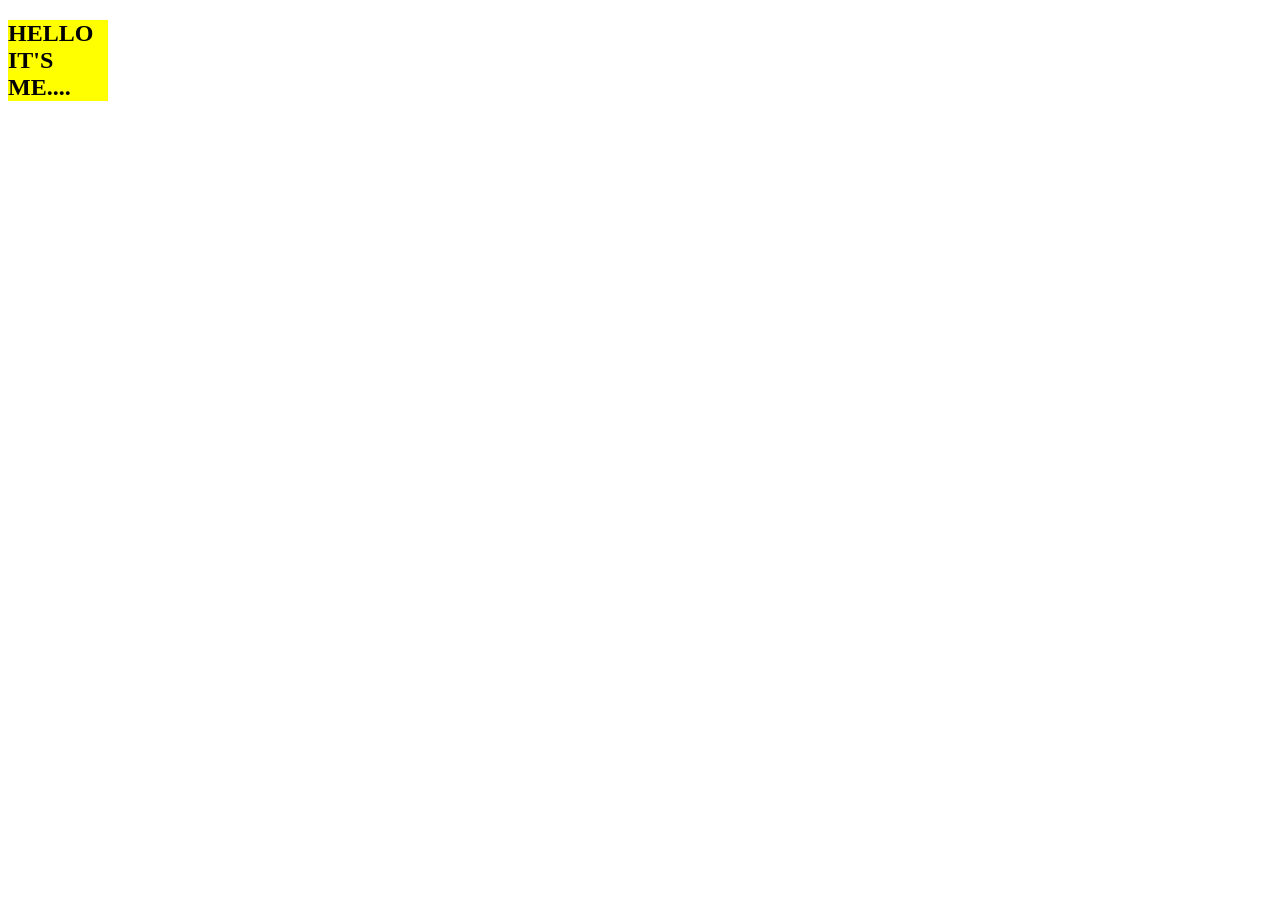
<file: node-js/index.html>
<!DOCTYPE html>

<html>
    <head>
        <meta charset="utf-8">
        <meta http-equiv="X-UA-Compatible" content="IE=edge">
        <title></title>
        <meta name="description" content="">
        <meta name="viewport" content="width=device-width, initial-scale=1">
        <link rel="stylesheet" href="./index .css">
    </head>
    <body>
        <div class = "first">
            <div class = "inside">
               <h2>HELLO IT'S ME....<h2>
            </div>
        </div>
        
        <script></script>
    </body>
</html>
</file>
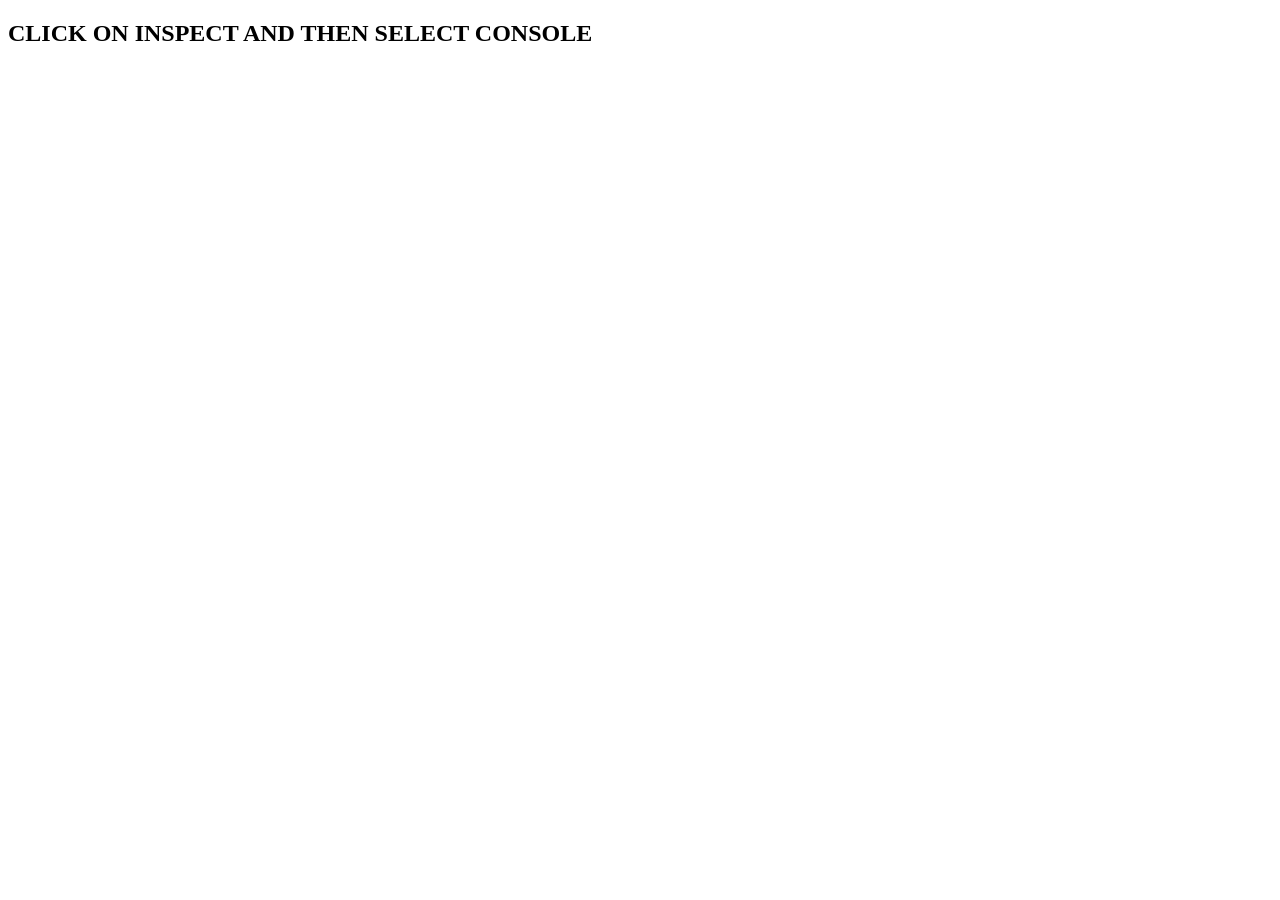
<file: math object in js/math.html>
<!DOCTYPE html>

<html>
    <head>
        <meta charset="utf-8">
        <meta http-equiv="X-UA-Compatible" content="IE=edge">
        <title>math object in js</title>
        <meta name="description" content="">
        <meta name="viewport" content="width=device-width, initial-scale=1">
        <link rel="stylesheet" href="">
    </head>
    <body>
       
        <div class = "conatiner">
           <h2>CLICK ON INSPECT AND THEN SELECT CONSOLE <h2>
        
        </div>
        <script>
        let m = Math;
        console.log(m);

        let a = 72.34;
        console.log("the rounded value of a is:",Math.round(a));

        console.log("3 raised to power 2 is:",Math.pow(3,2));

        console.log("square root of 50 is:",Math.sqrt(50));

        console.log("5.8 is rounded up to nearest int is :",Math.ceil(5.8));
        console.log("5.8 is rounded down to nearest int is :",Math.floor(5.8));


        console.log("absolute of -5.8  is :",Math.abs(-5.8));

        console.log("minimum value of 9,2,4 is :",Math.min(9,2,4));
        console.log("max value of 9,2,4 is :",Math.max(9,2,4));

        //GENERATING RANDOM VALUE//

        let r = Math.random();
        console.log("the random number is ",r);

        let a1 = 50;
        let b1 = 60;

        let r1 = a1+(b1-a1)*Math.random();
        console.log(r1);

        
        
        
        
        </script>
    </body>
</html>
</file>
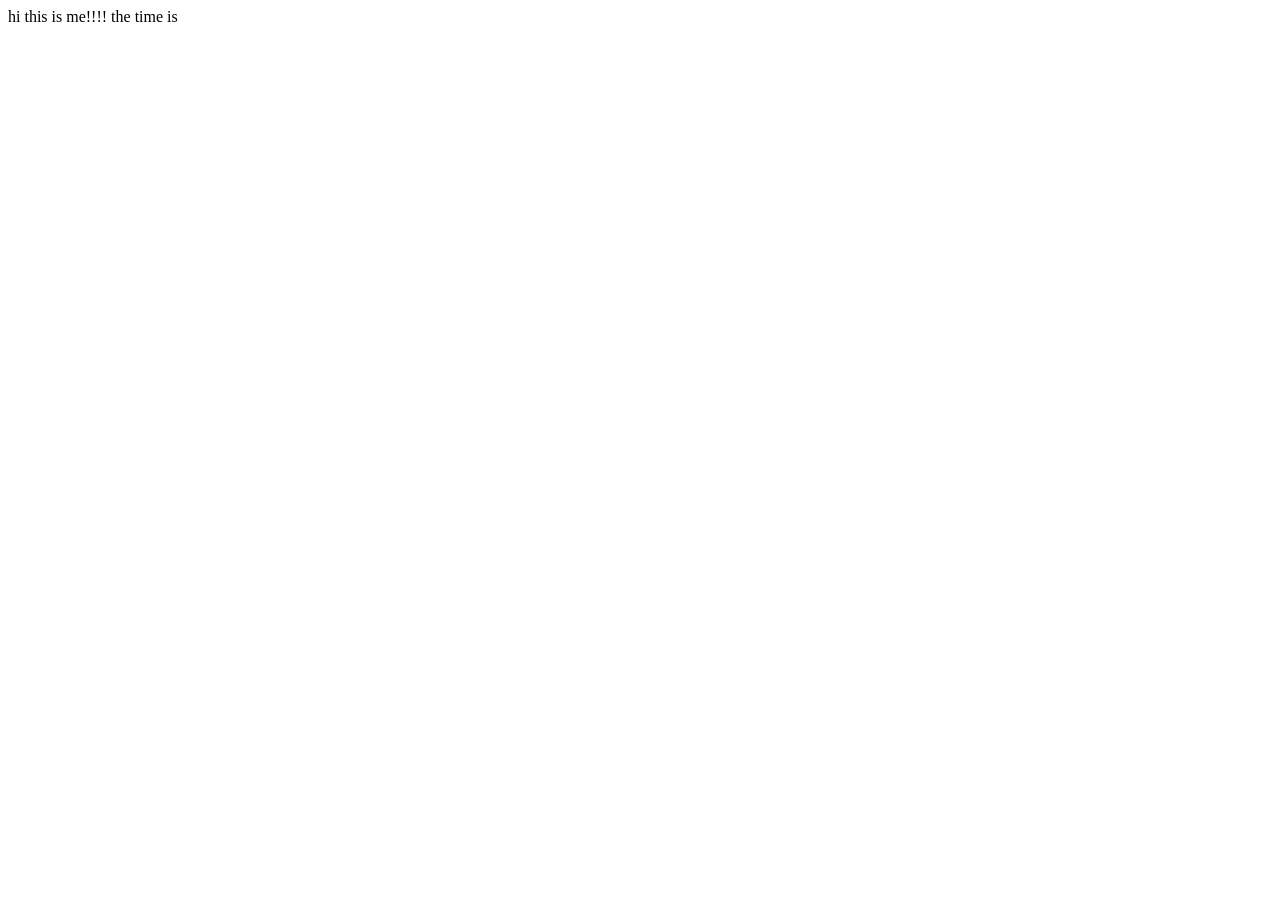
<file: set-interval,st-timeout/interval.html>
<!DOCTYPE html>

<html>
    <head>
        <meta charset="utf-8">
        <meta http-equiv="X-UA-Compatible" content="IE=edge">
        <title></title>
        <meta name="description" content="">
        <meta name="viewport" content="width=device-width, initial-scale=1">
        <link rel="stylesheet" href="">
    </head>
    <body>
        <div class ="container">
          hi this is me!!!!
          the time is <span id = "time"></span>
        </div>
        
        <script>
          function displayTime(){
            time = new Date();
            console.log(time);
            document.getElementById('time').innerHTML = time;

          }
          setInterval(displayTime, 5000);
        </script>
    </body>
</html>
</file>
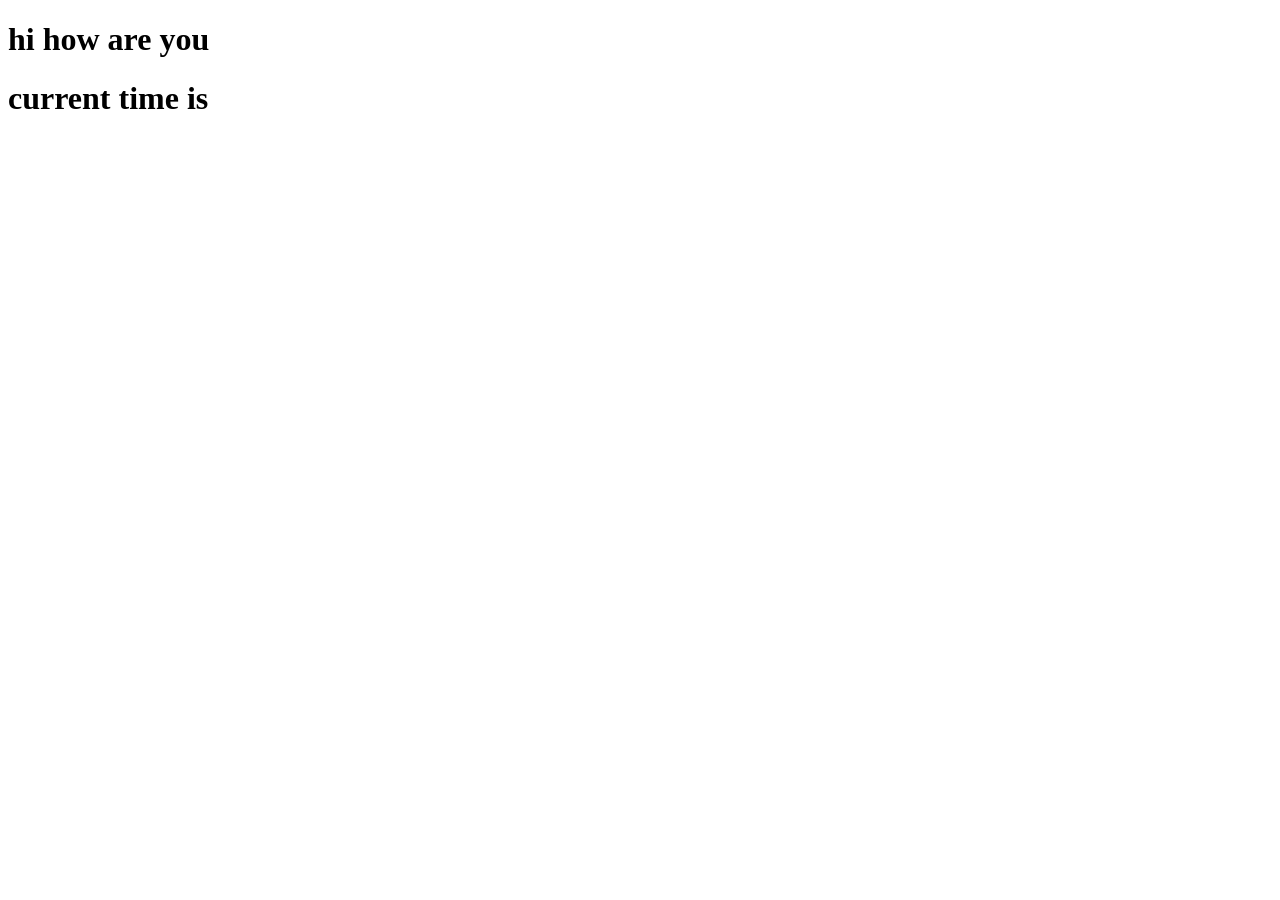
<file: time/time.html>
<!DOCTYPE html>

<html>
    <head>
        <meta charset="utf-8">
        <meta http-equiv="X-UA-Compatible" content="IE=edge">
        <title></title>
        <meta name="description" content="">
        <meta name="viewport" content="width=device-width, initial-scale=1">
        <link rel="stylesheet" href="">
    </head>
    <body>
        <div class = "co">
           <h1> hi how are you <h1>
           current time is <span id = "time"></span>
        </div>
        
        <script>
          let now = new Date();
          console.log(now);


          let dt = new Date(1000);
          console.log(dt);
          
          let newDate = new Date(2039,4,6,9,3,45,6);
          console.log(newDate);


          let yr = newDate.getFullYear();
          console.log("the year is :",yr);

          let dp = newDate.getDate();
          console.log("the year is:",dp);


          newDate.setDate(24);
          console.log(newDate);

          setInterval(updateTime, 1000);
          function updateTime(){
            time.innerHTML = new Date();
          }
        </script>
    </body>
</html>
</file>
<file: node-js/index .css>
.first{
    
    height: 100px;
    width:100px;
}
.inside h2{
    background-color: yellow;
    color:black;
}
</file>
